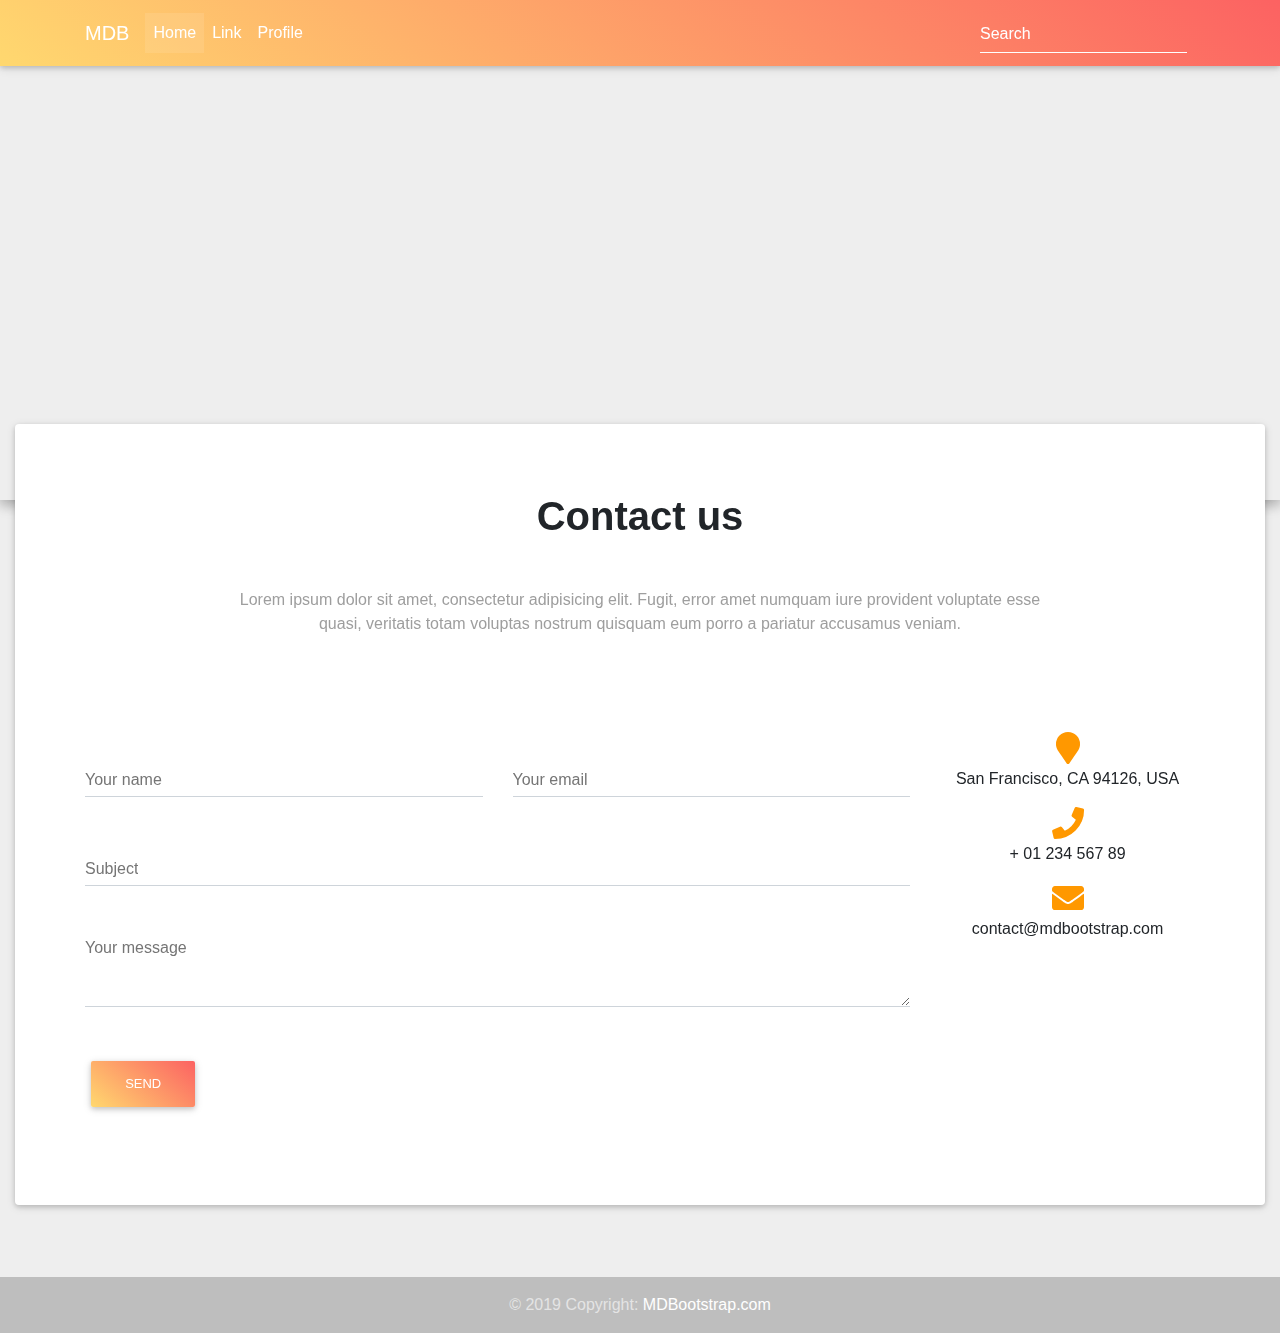
<file: templates/contact-us.html>
<!DOCTYPE html>
<html lang="en" class="">

<head>
  <!-- Required meta tags always come first -->
  <meta charset="utf-8">
  <meta name="viewport" content="width=device-width, initial-scale=1, shrink-to-fit=no">
  <meta http-equiv="x-ua-compatible" content="ie=edge">
  <title>Material Design Bootstrap Template</title>

  <!-- Font Awesome -->
  <link rel="stylesheet" href="https://use.fontawesome.com/releases/v5.11.2/css/all.css">
  <!-- Bootstrap core CSS -->
  <link href="../css/bootstrap.min.css" rel="stylesheet">
  <!-- Material Design Bootstrap -->
  <link href="../css/mdb.min.css" rel="stylesheet">

  <style>

    .btn .fas, .btn .fab, .btn .far {
      margin-left: 3px;
    }

    h6 {
      line-height: 1.7;
    }

    footer.page-footer {
      margin-top: 0px;
      padding-top: 0px;
    }

    body {
      background-color: #eee;
    }

    .btn.peach-gradient {
      color: #fff !important;
    }

    .map-container-section {
      overflow:hidden;
      /* padding-bottom:56.25%; */
      position:relative;
      height:0;
    }
  .map-container-section iframe {
      left:0;
      top:0;
      height:100%;
      width:100%;
      position:absolute;
    }

  </style>

</head>

<body>

  <!--Main Navigation-->
  <header>

    <!--Navbar-->
    <nav class="navbar navbar-expand-lg navbar-dark fixed-top scrolling-navbar peach-gradient">
      <div class="container">
        <a class="navbar-brand" href="#">
          <strong>MDB</strong>
        </a>
        <button class="navbar-toggler" type="button" data-toggle="collapse" data-target="#navbarSupportedContent-7"
          aria-controls="navbarSupportedContent-7" aria-expanded="false" aria-label="Toggle navigation">
          <span class="navbar-toggler-icon"></span>
        </button>
        <div class="collapse navbar-collapse" id="navbarSupportedContent-7">
          <ul class="navbar-nav mr-auto">
            <li class="nav-item active">
              <a class="nav-link" href="#">Home
                <span class="sr-only">(current)</span>
              </a>
            </li>
            <li class="nav-item">
              <a class="nav-link" href="#">Link</a>
            </li>
            <li class="nav-item">
              <a class="nav-link" href="#">Profile</a>
            </li>
          </ul>
          <form class="form-inline">
            <div class="md-form my-0">
              <input class="form-control mr-sm-2" type="text" placeholder="Search" aria-label="Search">
            </div>
          </form>
        </div>
      </div>
    </nav>

    <section>
      <div id="map-container-demo-section" class="z-depth-1-half map-container-section mb-4" style="height: 500px">
        <iframe src="https://maps.google.com/maps?q=Manhatan&t=&z=15&ie=UTF8&iwloc=&output=embed" frameborder="0" style="border:0"></iframe>
      </div>
    </section>

  </header>
  <!--Main Navigation-->

  <!--Main Layout-->
  <main>

    <div class="container-fluid mb-5">

      <!--Grid row-->
      <div class="row" style="margin-top: -100px;">

        <!--Grid column-->
        <div class="col-md-12">

          <div class="card pb-5">
            <div class="card-body">

              <div class="container">

                <!--Section: Contact v.2-->
                <section class="section">

                  <!--Section heading-->
                  <h2 class="font-weight-bold text-center h1 my-5">Contact us</h2>
                  <!--Section description-->
                  <p class="text-center grey-text mb-5 mx-auto w-responsive">Lorem ipsum dolor sit amet, consectetur
                    adipisicing elit. Fugit, error amet numquam iure provident voluptate
                    esse quasi, veritatis totam voluptas nostrum quisquam eum porro a pariatur accusamus veniam.</p>

                  <div class="row pt-5">

                    <!--Grid column-->
                    <div class="col-md-8 col-xl-9">
                      <form>

                        <!--Grid row-->
                        <div class="row">

                          <!--Grid column-->
                          <div class="col-md-6">
                            <div class="md-form">
                              <input type="text" id="contact-name" class="form-control">
                              <label for="contact-name" class="">Your name</label>
                            </div>
                          </div>
                          <!--Grid column-->

                          <!--Grid column-->
                          <div class="col-md-6">
                            <div class="md-form">
                              <input type="text" id="contact-email" class="form-control">
                              <label for="contact-email" class="">Your email</label>
                            </div>
                          </div>
                          <!--Grid column-->

                        </div>
                        <!--Grid row-->

                        <!--Grid row-->
                        <div class="row">
                          <div class="col-md-12">
                            <div class="md-form">
                              <input type="text" id="contact-Subject" class="form-control">
                              <label for="contact-Subject" class="">Subject</label>
                            </div>
                          </div>
                        </div>
                        <!--Grid row-->

                        <!--Grid row-->
                        <div class="row">

                          <!--Grid column-->
                          <div class="col-md-12">

                            <div class="md-form">
                              <textarea type="text" id="contact-message" class="md-textarea form-control" rows="3"></textarea>
                              <label for="contact-message">Your message</label>
                            </div>

                          </div>
                        </div>
                        <!--Grid row-->

                      </form>

                      <div class="text-center text-md-left my-4">
                        <a class="btn peach-gradient">Send</a>
                      </div>
                    </div>
                    <!--Grid column-->

                    <!--Grid column-->
                    <div class="col-md-4 col-xl-3">
                      <ul class="contact-icons text-center list-unstyled">
                        <li>
                          <i class="fas fa-map-marker fa-2x orange-text"></i>
                          <p>San Francisco, CA 94126, USA</p>
                        </li>

                        <li>
                          <i class="fas fa-phone fa-2x orange-text"></i>
                          <p>+ 01 234 567 89</p>
                        </li>

                        <li>
                          <i class="fas fa-envelope fa-2x orange-text"></i>
                          <p>contact@mdbootstrap.com</p>
                        </li>
                      </ul>
                    </div>
                    <!--Grid column-->

                  </div>

                </section>
                <!--Section: Contact v.2-->

              </div>
            </div>

          </div>
          <!--Grid column-->

        </div>
        <!--Grid row-->

      </div>

    </div>

  </main>
  <!--Main Layout-->

  <!--Footer-->
  <footer class="page-footer pt-4 mt-4   grey lighten-3 text-center text-md-left">

    <!--Copyright-->
    <div class="footer-copyright text-center py-3 wow fadeIn" data-wow-delay="0.3s">
      <div class="container-fluid">
        &copy; 2019 Copyright:
        <a href="https://mdbootstrap.com/docs/jquery/"> MDBootstrap.com </a>

      </div>
    </div>
    <!--/Copyright-->

  </footer>
  <!--/Footer-->

  <!--  SCRIPTS  -->
  <!-- JQuery -->
  <script type="text/javascript" src="../js/jquery.min.js"></script>
  <!-- Bootstrap tooltips -->
  <script type="text/javascript" src="../js/popper.min.js"></script>
  <!-- Bootstrap core JavaScript -->
  <script type="text/javascript" src="../js/bootstrap.min.js"></script>
  <!-- MDB core JavaScript -->
  <script type="text/javascript" src="../js/mdb.min.js"></script>
  <script>
    $(document).ready(() => {
      new WOW().init();
    });
  </script>

  
</body>

</html>
</file>
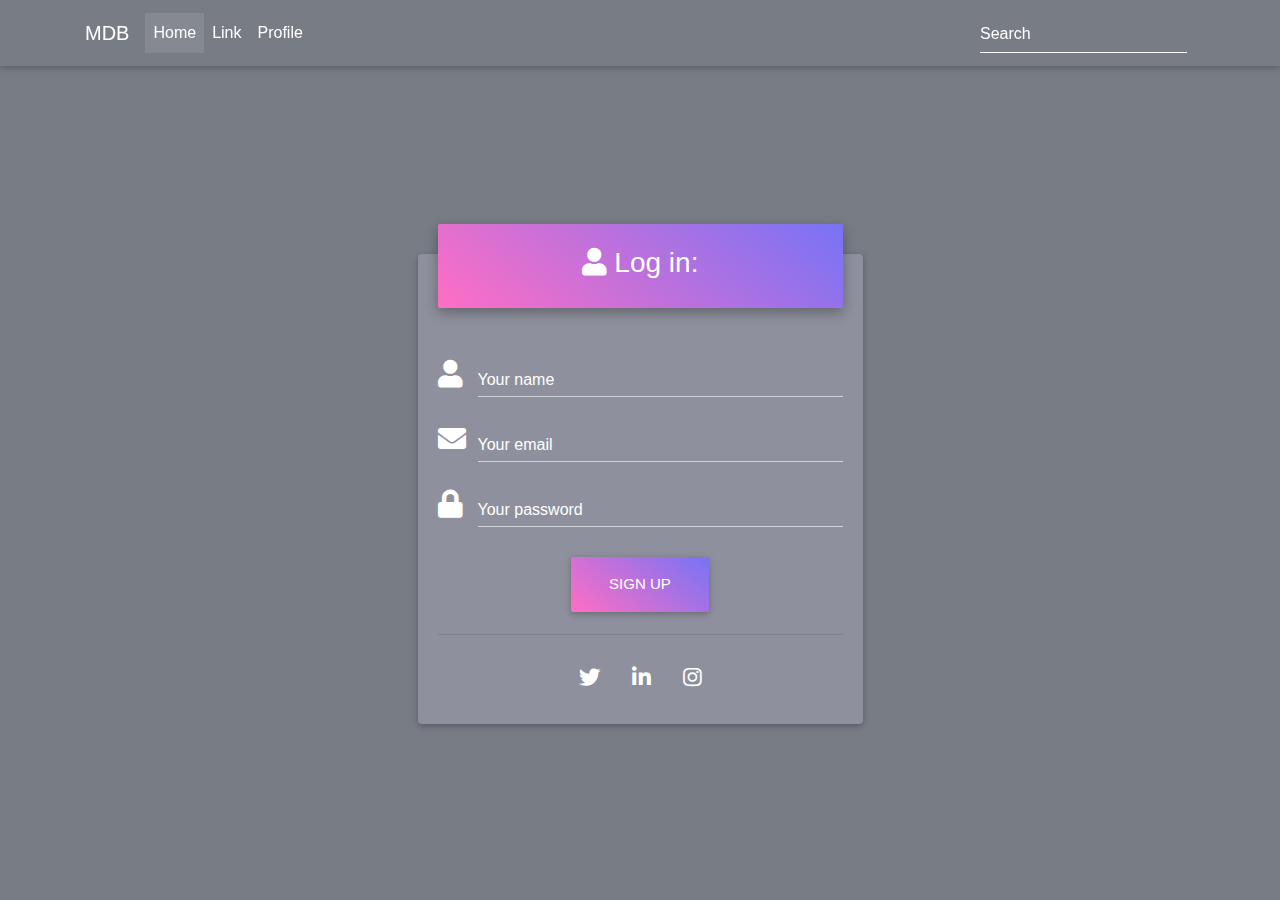
<file: templates/login-page.html>
<!DOCTYPE html>
<html lang="en">

<head>
  <!-- Required meta tags always come first -->
  <meta charset="utf-8">
  <meta name="viewport" content="width=device-width, initial-scale=1, shrink-to-fit=no">
  <meta http-equiv="x-ua-compatible" content="ie=edge">
  <title>Material Design Bootstrap Template</title>

  <!-- Font Awesome -->
  <link rel="stylesheet" href="https://use.fontawesome.com/releases/v5.11.2/css/all.css">
  <!-- Bootstrap core CSS -->
  <link href="../css/bootstrap.min.css" rel="stylesheet">
  <!-- Material Design Bootstrap -->
  <link href="../css/mdb.min.css" rel="stylesheet">

  <style>

    html,
        body,
        header,
        .view {
          height: 100vh;
        }

        @media (max-width: 740px) {
          html,
          body,
          header,
          .view {
            height: 815px;
          }
        }

        @media (min-width: 800px) and (max-width: 850px) {
          html,
          body,
          header,
          .view  {
            height: 650px;
          }
        }

        .intro-2 {
            background: url("https://mdbootstrap.com/img/Photos/Horizontal/Nature/full page/img%20(11).jpg")no-repeat center center;
            background-size: cover;
        }
        .top-nav-collapse {
            background-color: #3f51b5 !important;
        }
        .navbar:not(.top-nav-collapse) {
            background: transparent !important;
        }
        @media (max-width: 768px) {
            .navbar:not(.top-nav-collapse) {
                background: #3f51b5 !important;
            }
        }
        @media (min-width: 800px) and (max-width: 850px) {
            .navbar:not(.top-nav-collapse) {
                background: #3f51b5!important;
            }
        }

        .card {
            background-color: rgba(229, 228, 255, 0.2);
        }
        .md-form label {
            color: #ffffff;
        }
        h6 {
            line-height: 1.7;
        }


        .card {
            margin-top: 30px;
            /*margin-bottom: -45px;*/

        }

        .md-form input[type=text]:focus:not([readonly]),
        .md-form input[type=password]:focus:not([readonly]) {
            border-bottom: 1px solid #8EDEF8;
            box-shadow: 0 1px 0 0 #8EDEF8;
        }
        .md-form input[type=text]:focus:not([readonly])+label,
        .md-form input[type=password]:focus:not([readonly])+label {
            color: #8EDEF8;
        }

        .md-form .form-control {
            color: #fff;
        }


    </style>

</head>

<body>


  <!--Main Navigation-->
  <header>

    <nav class="navbar navbar-expand-lg navbar-dark fixed-top scrolling-navbar">
      <div class="container">
        <a class="navbar-brand" href="#"><strong>MDB</strong></a>
        <button class="navbar-toggler" type="button" data-toggle="collapse" data-target="#navbarSupportedContent-7"
          aria-controls="navbarSupportedContent-7" aria-expanded="false" aria-label="Toggle navigation">
          <span class="navbar-toggler-icon"></span>
        </button>
        <div class="collapse navbar-collapse" id="navbarSupportedContent-7">
          <ul class="navbar-nav mr-auto">
            <li class="nav-item active">
              <a class="nav-link" href="#">Home <span class="sr-only">(current)</span></a>
            </li>
            <li class="nav-item">
              <a class="nav-link" href="#">Link</a>
            </li>
            <li class="nav-item">
              <a class="nav-link" href="#">Profile</a>
            </li>
          </ul>
          <form class="form-inline">
            <div class="md-form my-0">
              <input class="form-control mr-sm-2" type="text" placeholder="Search" aria-label="Search">
            </div>
          </form>
        </div>
      </div>
    </nav>

    <!--Intro Section-->
    <section class="view intro-2">
      <div class="mask rgba-stylish-strong h-100 d-flex justify-content-center align-items-center">
        <div class="container">
          <div class="row">
            <div class="col-xl-5 col-lg-6 col-md-10 col-sm-12 mx-auto mt-lg-5">

              <!--Form with header-->
              <div class="card wow fadeIn" data-wow-delay="0.3s">
                <div class="card-body">

                  <!--Header-->
                  <div class="form-header purple-gradient">
                    <h3><i class="fas fa-user mt-2 mb-2"></i> Log in:</h3>
                  </div>

                  <!--Body-->
                  <div class="md-form">
                    <i class="fas fa-user prefix white-text"></i>
                    <input type="text" id="orangeForm-name" class="form-control">
                    <label for="orangeForm-name">Your name</label>
                  </div>
                  <div class="md-form">
                    <i class="fas fa-envelope prefix white-text"></i>
                    <input type="text" id="orangeForm-email" class="form-control">
                    <label for="orangeForm-email">Your email</label>
                  </div>

                  <div class="md-form">
                    <i class="fas fa-lock prefix white-text"></i>
                    <input type="password" id="orangeForm-pass" class="form-control">
                    <label for="orangeForm-pass">Your password</label>
                  </div>

                  <div class="text-center">
                    <button class="btn purple-gradient btn-lg">Sign up</button>
                    <hr>
                    <div class="inline-ul text-center d-flex justify-content-center">
                      <a class="p-2 m-2 fa-lg tw-ic"><i class="fab fa-twitter white-text"></i></a>
                      <a class="p-2 m-2 fa-lg li-ic"><i class="fab fa-linkedin-in white-text"> </i></a>
                      <a class="p-2 m-2 fa-lg ins-ic"><i class="fab fa-instagram white-text"> </i></a>
                    </div>
                  </div>

                </div>
              </div>
              <!--/Form with header-->

            </div>
          </div>
        </div>
      </div>
    </section>

  </header>
  <!--Main Navigation-->


  <!--  SCRIPTS  -->
  <!-- JQuery -->
  <script type="text/javascript" src="../js/jquery.min.js"></script>
  <!-- Bootstrap tooltips -->
  <script type="text/javascript" src="../js/popper.min.js"></script>
  <!-- Bootstrap core JavaScript -->
  <script type="text/javascript" src="../js/bootstrap.min.js"></script>
  <!-- MDB core JavaScript -->
  <script type="text/javascript" src="../js/mdb.min.js"></script>
  <script>
    $(document).ready(() => {
      new WOW().init();
    });
  </script>
</body>

</html>
</file>
